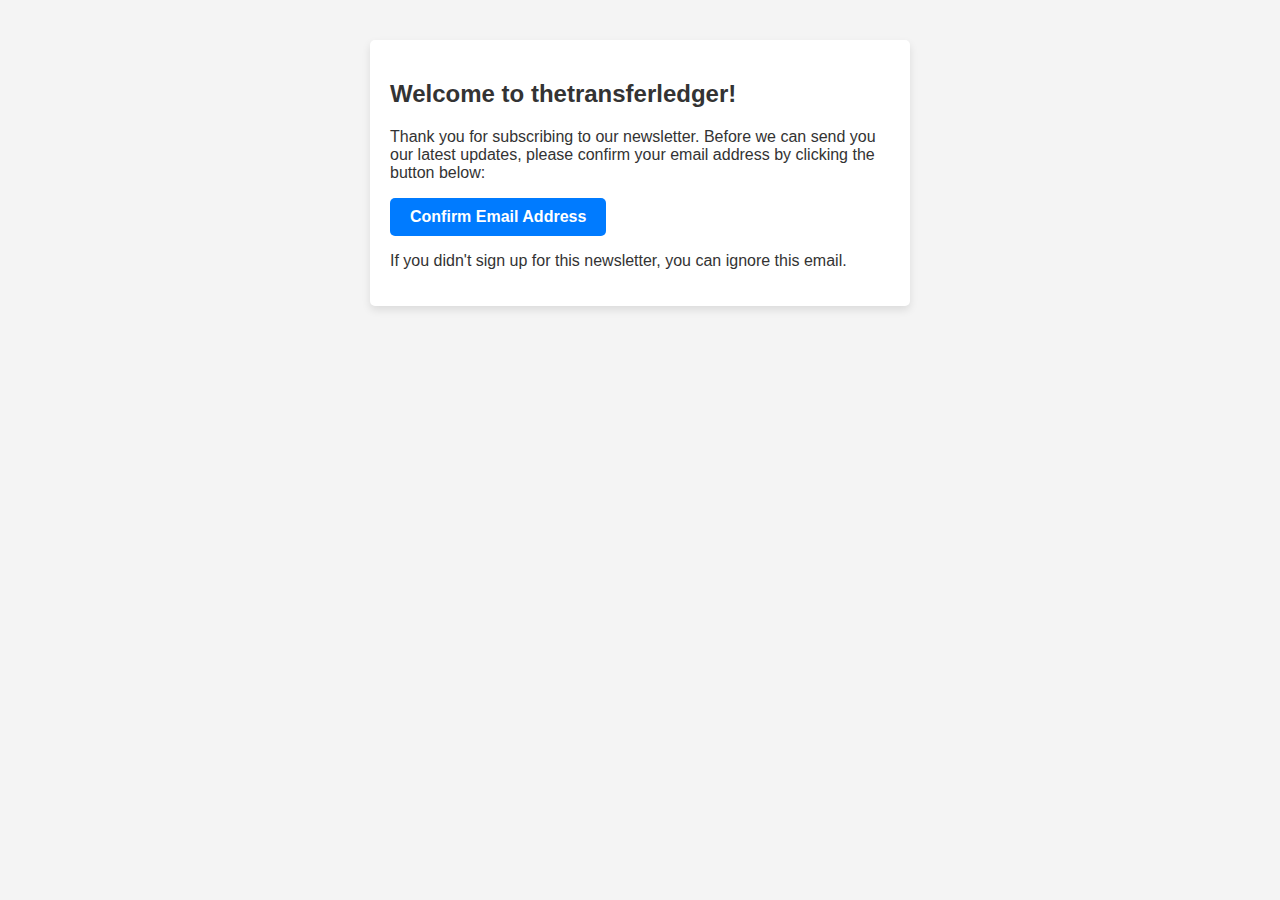
<file: app/templates/email_confirmation.html>
<!DOCTYPE html>
<html lang="en">

<head>
    <meta charset="UTF-8">
    <meta http-equiv="X-UA-Compatible" content="IE=edge">
    <meta name="viewport" content="width=device-width, initial-scale=1.0">
    <title>Confirm Your Email</title>
    <style>
        body {
            font-family: Arial, sans-serif;
            margin: 40px;
            background-color: #f4f4f4;
            color: #333;
        }

        .container {
            background-color: #ffffff;
            padding: 20px;
            border-radius: 5px;
            box-shadow: 0 4px 8px rgba(0, 0, 0, 0.1);
            max-width: 500px;
            margin: 0 auto;
        }

        .btn-confirm {
            display: inline-block;
            padding: 10px 20px;
            background-color: #007BFF;
            color: #ffffff;
            border-radius: 5px;
            text-decoration: none;
            font-weight: bold;
        }
    </style>
</head>

<body>
    <div class="container">
        <h2>Welcome to thetransferledger!</h2>
        <p>Thank you for subscribing to our newsletter. Before we can send you our latest updates, please confirm your
            email address by clicking the button below:</p>
        <a href="{{ confirmation_link }}" class="btn-confirm">Confirm Email Address</a>
        <p>If you didn't sign up for this newsletter, you can ignore this email.</p>
    </div>
</body>

</html>
</file>
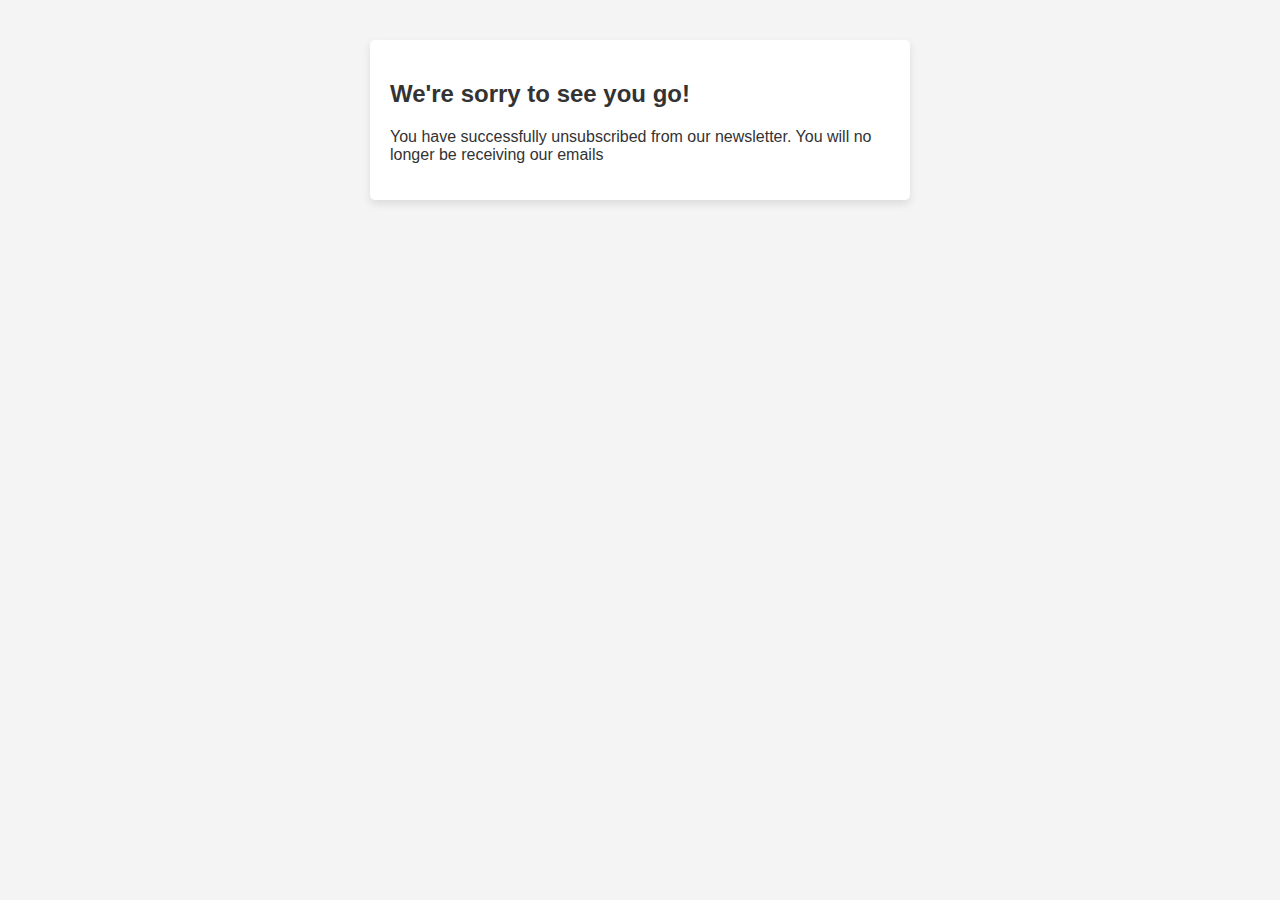
<file: app/templates/unsubscribe_confirmation.html>
<!DOCTYPE html>
<html lang="en">

<head>
    <meta charset="UTF-8">
    <meta http-equiv="X-UA-Compatible" content="IE=edge">
    <meta name="viewport" content="width=device-width, initial-scale=1.0">
    <title>Confirm Your Email</title>
    <style>
        body {
            font-family: Arial, sans-serif;
            margin: 40px;
            background-color: #f4f4f4;
            color: #333;
        }

        .container {
            background-color: #ffffff;
            padding: 20px;
            border-radius: 5px;
            box-shadow: 0 4px 8px rgba(0, 0, 0, 0.1);
            max-width: 500px;
            margin: 0 auto;
        }
    </style>
</head>

<body>
    <div class="container">
        <h2>We're sorry to see you go!</h2>
        <p>You have successfully unsubscribed from our newsletter. You will no longer be receiving our emails</p>

    </div>
</body>

</html>
</file>
